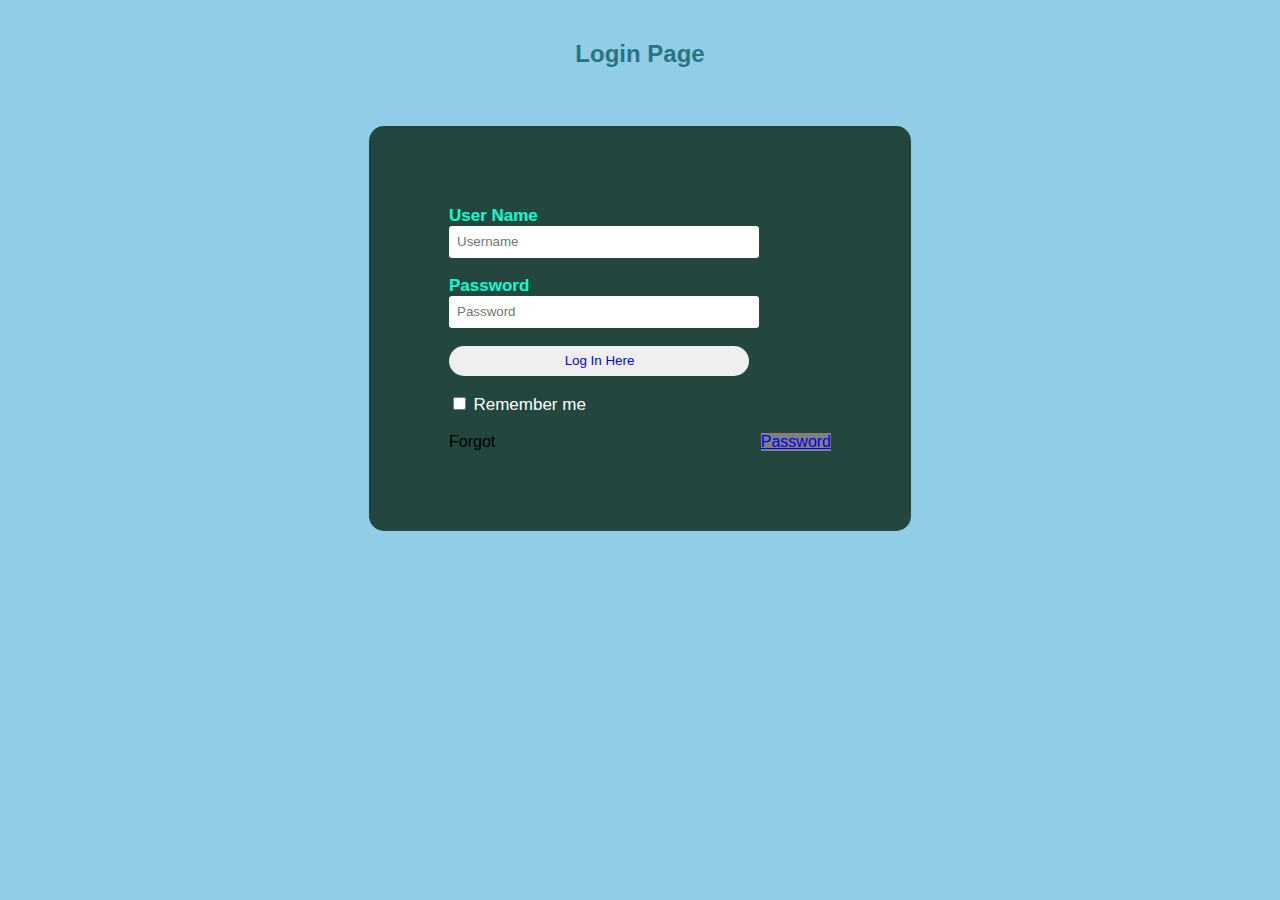
<file: index.html>
<!DOCTYPE html>    
<html>    
<head>    
    <title>Login Form</title>    
    <link rel="stylesheet" type="text/css" href="style.css">    
</head>    
<body>    
    <h2>Login Page</h2><br>    
    <div class="login">    
    <form id="login" method="get" action="login.php">    
        <label><b>User Name     
        </b>    
        </label>    
        <input type="text" name="Uname" id="Uname" placeholder="Username">    
        <br><br>    
        <label><b>Password     
        </b>    
        </label>    
        <input type="Password" name="Pass" id="Pass" placeholder="Password">    
        <br><br>    
        <input type="button" name="log" id="log" value="Log In Here">       
        <br><br>    
        <input type="checkbox" id="check">    
        <span>Remember me</span>    
        <br><br>    
        Forgot <a href="#">Password</a>    
    </form>     
</div>    
</body>    
</html>
</file>
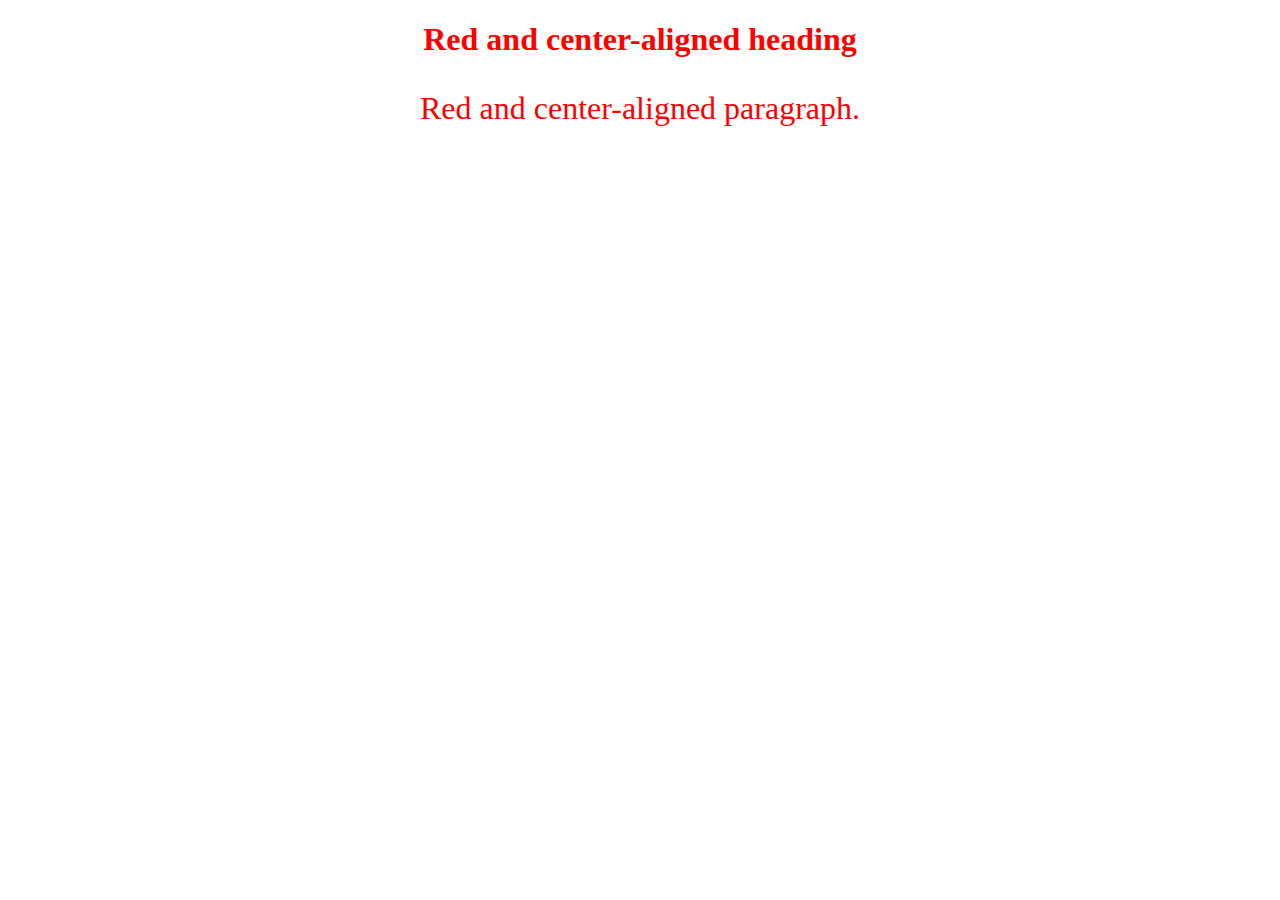
<file: class selector.html>
<!DOCTYPE html>
<!--The CSS Class Selector-->
<html>
    <head>
        <style>
            .center{text-align:center;color: red;font-size: xx-large;}
            </style>
    </head>
    <body>
        <h1 class="center">Red and center-aligned heading</h1>
        <p class="center">Red and center-aligned paragraph.</p>
    </body>
</html>
</file>
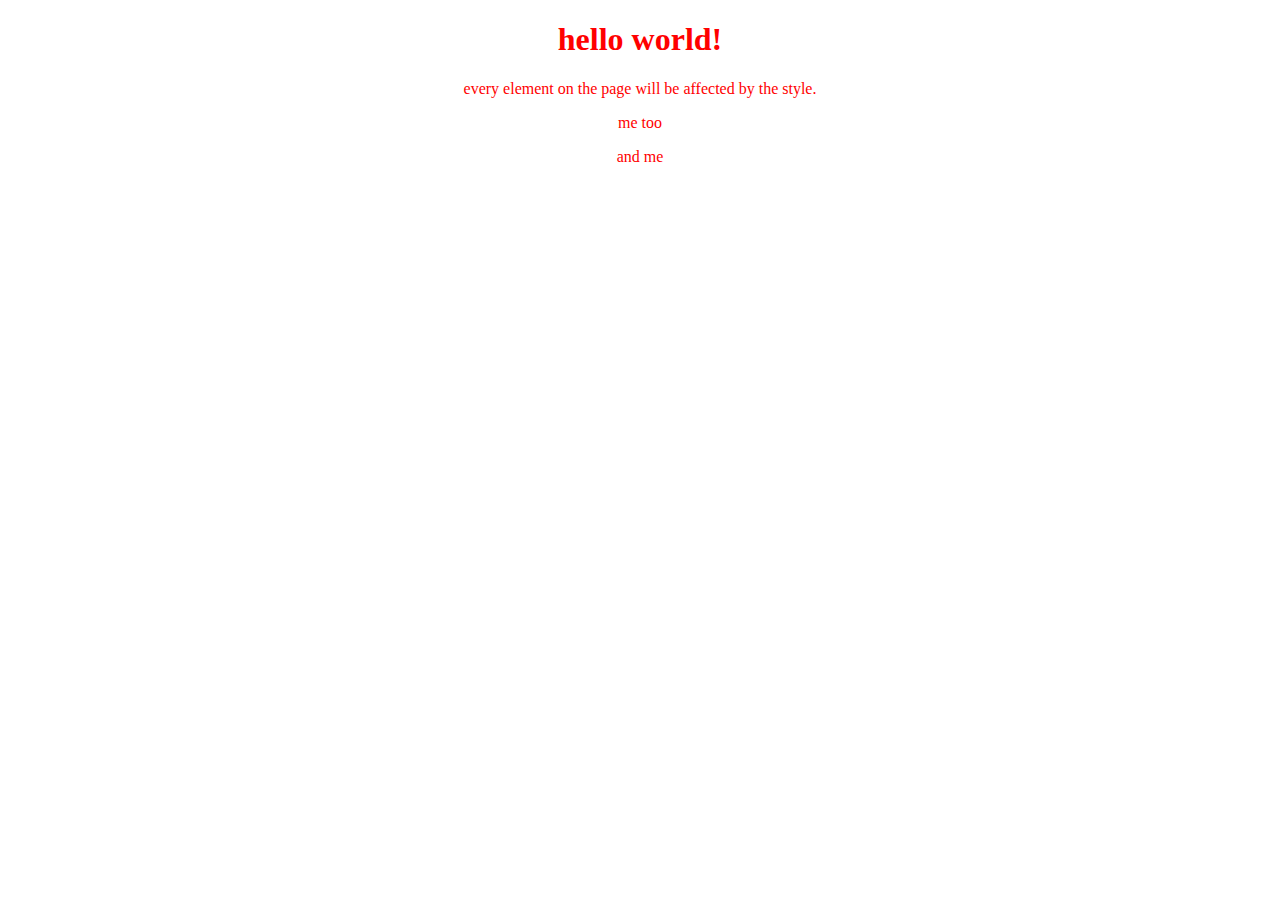
<file: css universal selector.html>
<!DOCTYPE html>
<html>
    <!--The CSS Universal (*) Selector-->
    <head>
        <style>
            * {text-align: center; color: red;}
        </style>
    </head>
    <body>
        <h1> hello world!</h1>
        <p>every element on the page will be affected by the style.</p>
        <p id="para1">me too</p>
        <p>and me</p>
    </body>
</html>
</file>
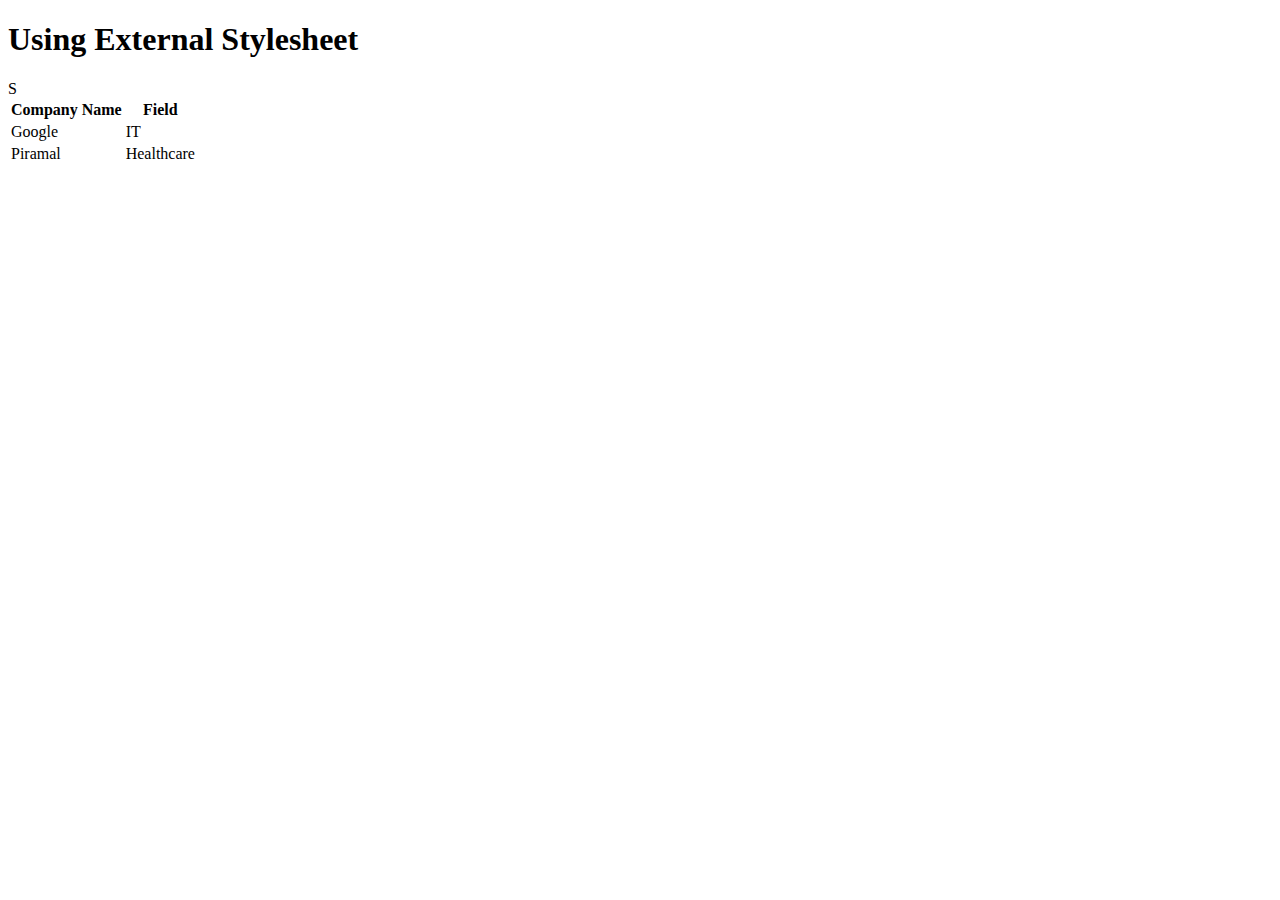
<file: EXTERNAL STYLE.html>
<!DOCTYPE html>
<!--EXTERNAL STYLES-->
<html>
    <head>
        <title> EXTERNAL STYLES </title>
        <link type="text/css" rel="style sheet" href="sample.css">
    </head>
    <body>
        <h1> Using External Stylesheet </h1>
        <table>
            <tr>
                <th> Company Name </th>
                <th>    Field     </th>
            </tr>
            <tr>
                 <td> Google </td> 
                 <td>   IT   </td>
            </tr>
            <tr>
                <td> Piramal     </td>
                <td> Healthcare  </td>S
             </tr>
        </table>
    </body>
</html>
</file>
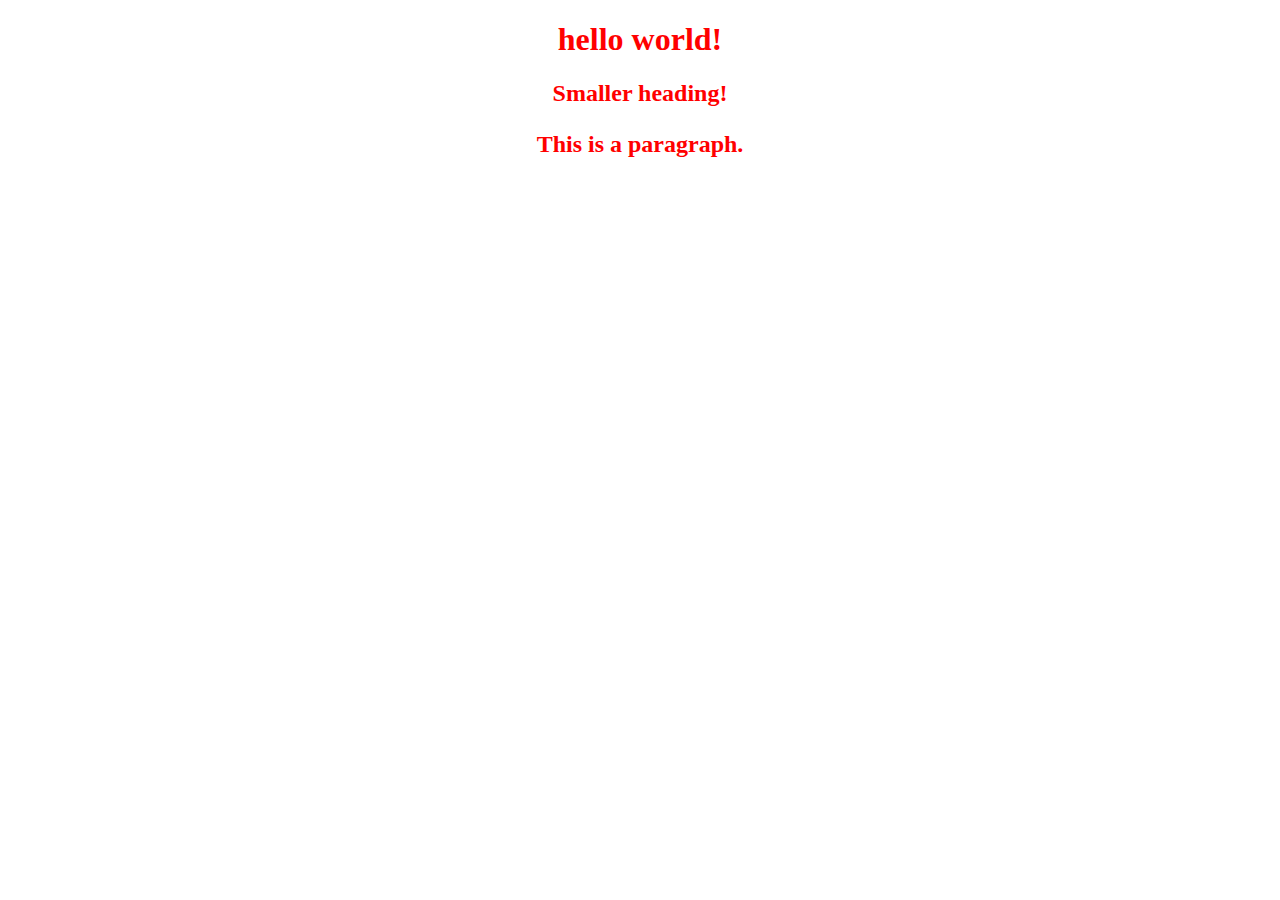
<file: grouping selector.html>
<!DOCTYPE html>
<html>
    <!--The CSS Grouping  Selector-->
    <head>
        <style>
            h1,h2,p {text-align: center;  color: red;}
        </style>
    </head>
    <body>
        <h1> hello world!</h1>
        <h2> Smaller heading!
        <p>This is a paragraph.</p>
    </body>
</html>
</file>
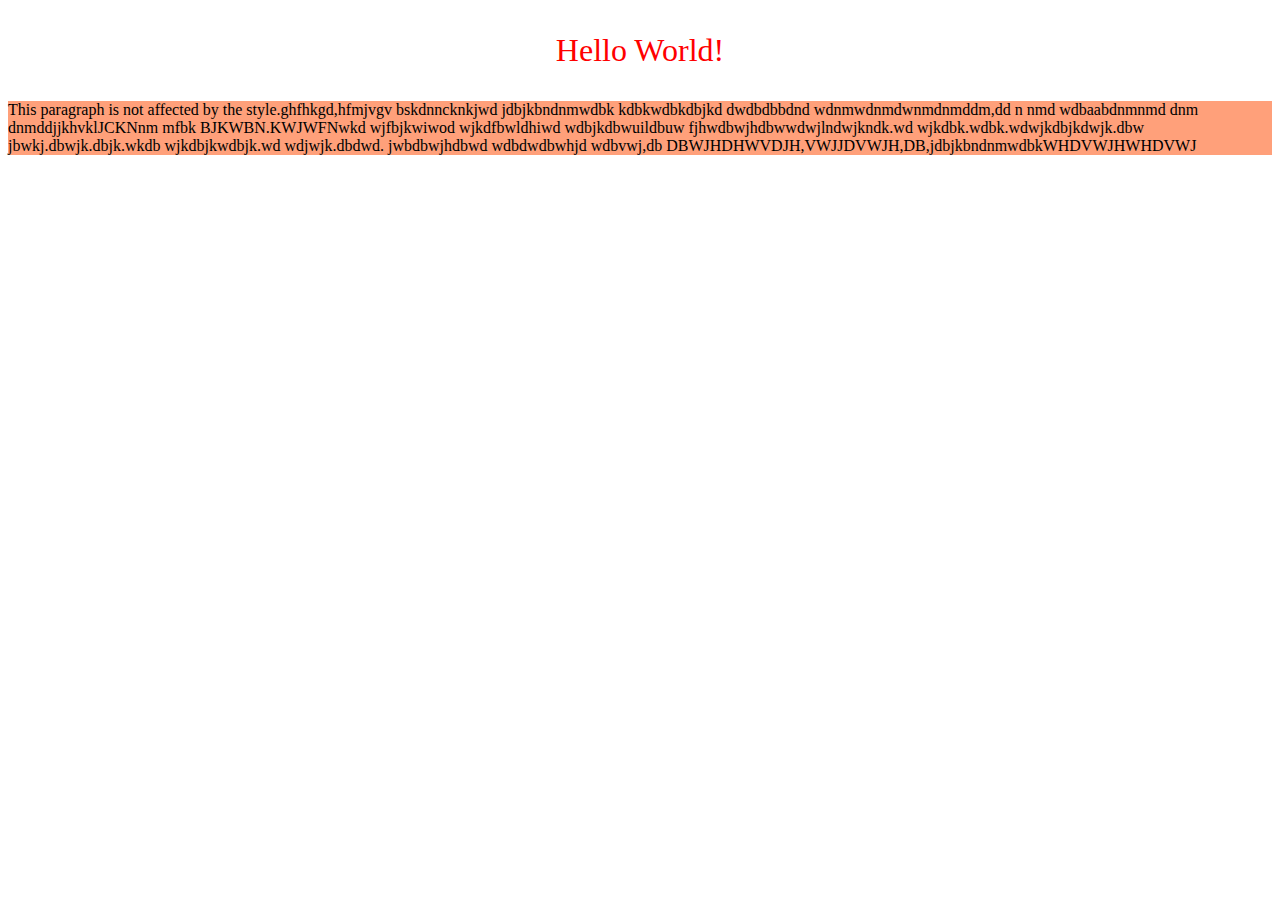
<file: id selector.html>
<!DOCTYPE html>
<!--The CSS id Selector-->
<html>
    <head>
        <style>
            #para1{text-align: center;font-size:xx-large;color: red;}
        </style>
    </head>
    <body>
        <p id="para1"> Hello World!</p>
        <p style="background-color:lightsalmon">This paragraph is not affected by the style.ghfhkgd,hfmjvgv bskdnncknkjwd jdbjkbndnmwdbk kdbkwdbkdbjkd
        dwdbdbbdnd wdnmwdnmdwnmdnmddm,dd n nmd wdbaabdnmnmd dnm dnmddjjkhvklJCKNnm mfbk BJKWBN.KWJWFNwkd wjfbjkwiwod wjkdfbwldhiwd wdbjkdbwuildbuw 
    fjhwdbwjhdbwwdwjlndwjkndk.wd wjkdbk.wdbk.wdwjkdbjkdwjk.dbw  jbwkj.dbwjk.dbjk.wkdb wjkdbjkwdbjk.wd wdjwjk.dbdwd. jwbdbwjhdbwd wdbdwdbwhjd wdbvwj,db DBWJHDHWVDJH,VWJJDVWJH,DB,jdbjkbndnmwdbkWHDVWJHWHDVWJ</p>
    </body>
</html>
</file>
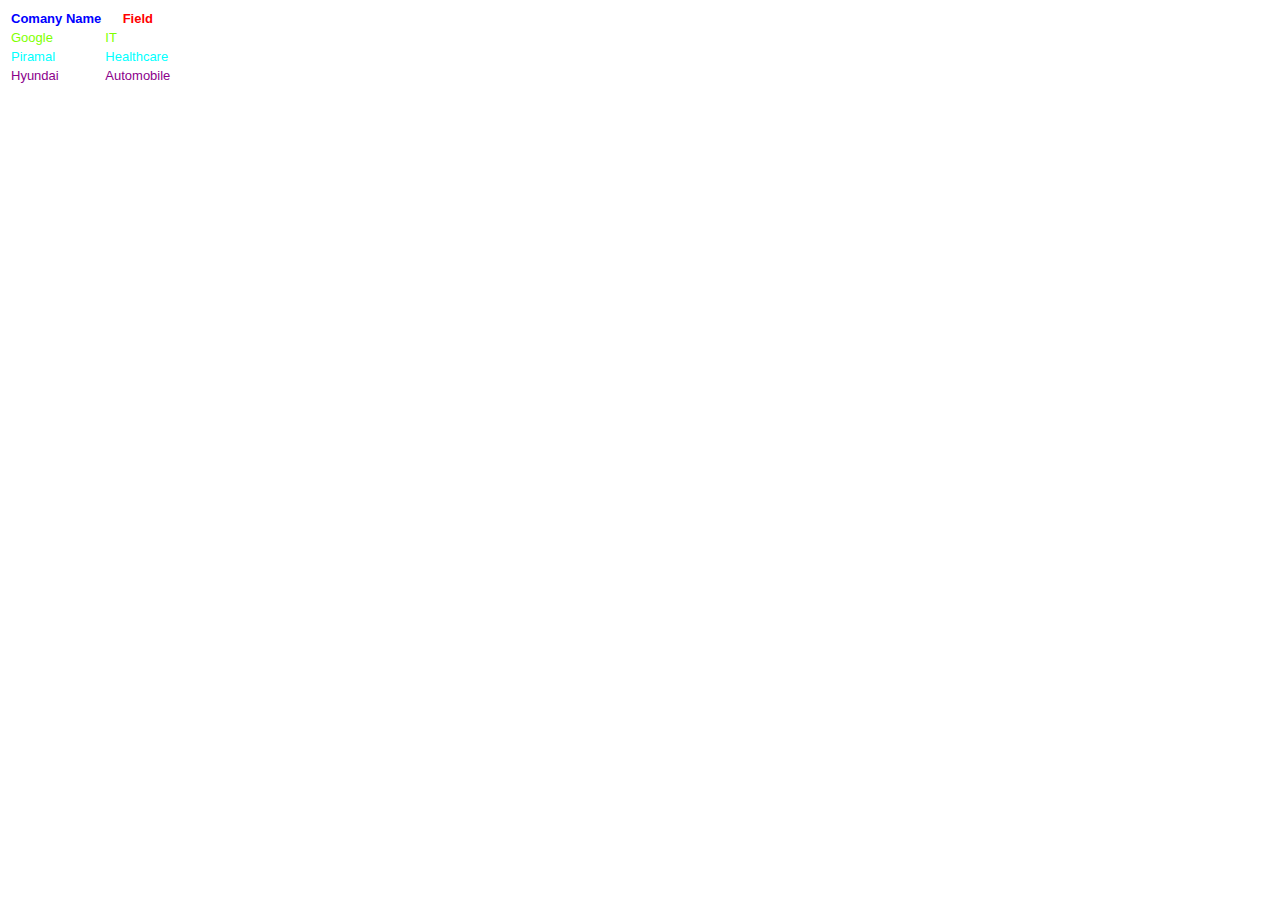
<file: Inline style.html>
<!DOCTYPE html>
<!--Inline styles-->
<html>
<title> Inline styles </title>
<body>
    <table style="font-family:arial;font-size:small">
        <tr>
            <th style="color:blue">
                Comany Name
            </th>
            <th style="color:red">
                Field
            </th>
        </tr>
        <tr style="color:chartreuse">
             <td> Google </td> <td> IT </td>
             </tr>
        <tr style="color:cyan">
             <td> Piramal </td> <td> Healthcare </td>
             </tr>
        <tr style="color:darkmagenta">
             <td> Hyundai </td> <td> Automobile </td>
             </tr>
    </table>
</body>
</html>
</file>
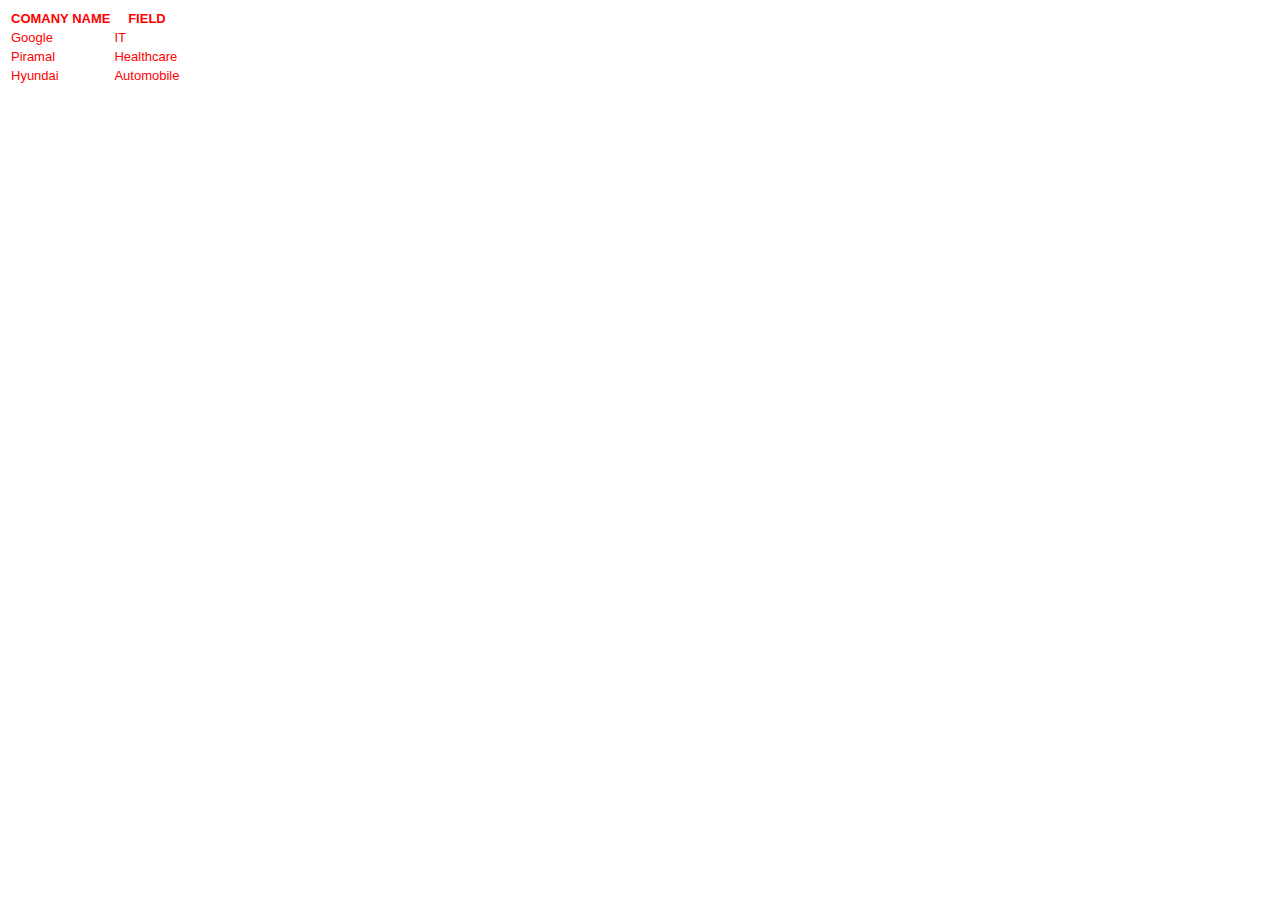
<file: INTERNAL STYLE.html>
<!DOCTYPE html>
<!--INTERNAL STYLES-->
<html>
    <head>
        <title>
             INTERNAL STYLES
        </title>
        <style type="text/css">
            table{font-family: arial; font-size: small; color: red;}
        </style>
    </head>
    <body>
        <table>
            <tr>
                <th> COMANY NAME </th>
                <th> FIELD </th>
            </tr>
            <tr> <TD> Google</TD> <td> IT </td> </tr>
            <tr> <TD> Piramal</TD> <td> Healthcare </td> </tr>
            <tr> <TD> Hyundai </TD> <td> Automobile </td> </tr>
        </table>
    </body>
</html>
</file>
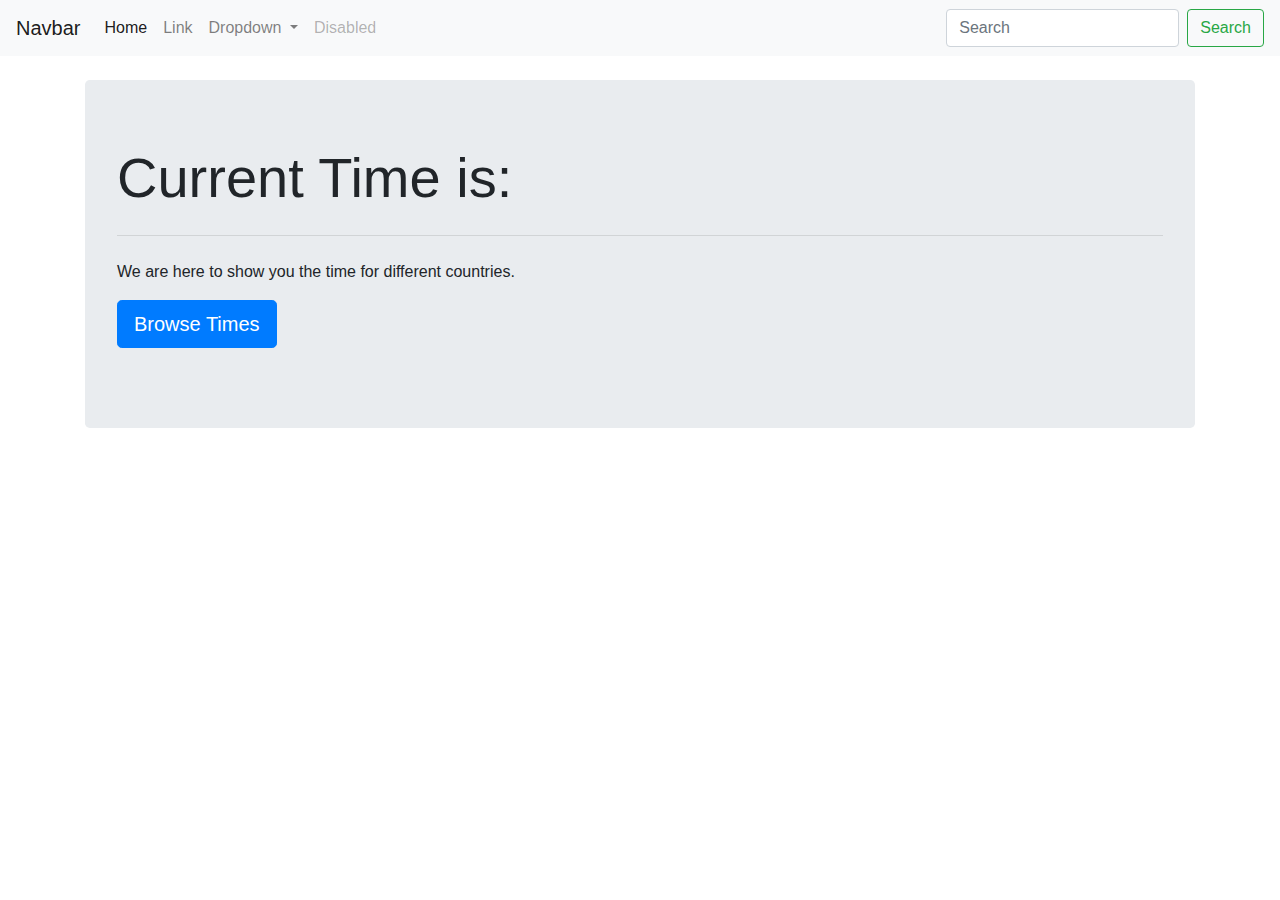
<file: JavaScript Clock project1.html>
<!doctype html>
<html lang="en">
  <head>
    <!-- Required meta tags -->
    <meta charset="utf-8">
    <meta name="viewport" content="width=device-width, initial-scale=1, shrink-to-fit=no">

    <!-- Bootstrap CSS -->
    <link rel="stylesheet" href="https://cdn.jsdelivr.net/npm/bootstrap@4.0.0/dist/css/bootstrap.min.css" integrity="sha384-Gn5384xqQ1aoWXA+058RXPxPg6fy4IWvTNh0E263XmFcJlSAwiGgFAW/dAiS6JXm" crossorigin="anonymous">

    <title>Hello, world!</title>
    <script>
        let a;
        let date;
        let time;
        const options = { weekday: 'long', year: 'numeric', month:'long',day:'numeric' };
        setInterval(() => {
        a = new Date();
        date = a.toLocaleDateString(undefined, options);
        time = a.getHours() + ":" + a.getMinutes() + ":" + a.getSeconds()
        document.getElementById('time').innerHTML = time +  "<br> on " + date;
    }, 1000);
    </script>
  </head>
  <body>
    <nav class="navbar navbar-expand-lg navbar-light bg-light">
        <a class="navbar-brand" href="#">Navbar</a>
        <button class="navbar-toggler" type="button" data-toggle="collapse" data-target="#navbarSupportedContent" aria-controls="navbarSupportedContent" aria-expanded="false" aria-label="Toggle navigation">
          <span class="navbar-toggler-icon"></span>
        </button>
      
        <div class="collapse navbar-collapse" id="navbarSupportedContent">
          <ul class="navbar-nav mr-auto">
            <li class="nav-item active">
              <a class="nav-link" href="#">Home <span class="sr-only">(current)</span></a>
            </li>
            <li class="nav-item">
              <a class="nav-link" href="#">Link</a>
            </li>
            <li class="nav-item dropdown">
              <a class="nav-link dropdown-toggle" href="#" id="navbarDropdown" role="button" data-toggle="dropdown" aria-haspopup="true" aria-expanded="false">
                Dropdown
              </a>
              <div class="dropdown-menu" aria-labelledby="navbarDropdown">
                <a class="dropdown-item" href="#">Action</a>
                <a class="dropdown-item" href="#">Another action</a>
                <div class="dropdown-divider"></div>
                <a class="dropdown-item" href="#">Something else here</a>
              </div>
            </li>
            <li class="nav-item">
              <a class="nav-link disabled" href="#">Disabled</a>
            </li>
          </ul>
          <form class="form-inline my-2 my-lg-0">
            <input class="form-control mr-sm-2" type="search" placeholder="Search" aria-label="Search">
            <button class="btn btn-outline-success my-2 my-sm-0" type="submit">Search</button>
          </form>
        </div>
      </nav>
      <div class="container my-4">
        <div class="jumbotron">
            <h1 class="display-4">Current Time is: <span id="time"></span></h1>
            <p class="lead"></p>
            <hr class="my-4">
            <p>We are here to show you the time for different countries.</p>
            <p class="lead">
              <a class="btn btn-primary btn-lg" href="#" role="button">Browse Times</a>
            </p>
          </div>
      </div>
    <!-- Optional JavaScript -->
    <!-- jQuery first, then Popper.js, then Bootstrap JS -->
    <script src="https://code.jquery.com/jquery-3.2.1.slim.min.js" integrity="sha384-KJ3o2DKtIkvYIK3UENzmM7KCkRr/rE9/Qpg6aAZGJwFDMVNA/GpGFF93hXpG5KkN" crossorigin="anonymous"></script>
    <script src="https://cdn.jsdelivr.net/npm/popper.js@1.12.9/dist/umd/popper.min.js" integrity="sha384-ApNbgh9B+Y1QKtv3Rn7W3mgPxhU9K/ScQsAP7hUibX39j7fakFPskvXusvfa0b4Q" crossorigin="anonymous"></script>
    <script src="https://cdn.jsdelivr.net/npm/bootstrap@4.0.0/dist/js/bootstrap.min.js" integrity="sha384-JZR6Spejh4U02d8jOt6vLEHfe/JQGiRRSQQxSfFWpi1MquVdAyjUar5+76PVCmYl" crossorigin="anonymous"></script>
  </body>
</html>
</file>
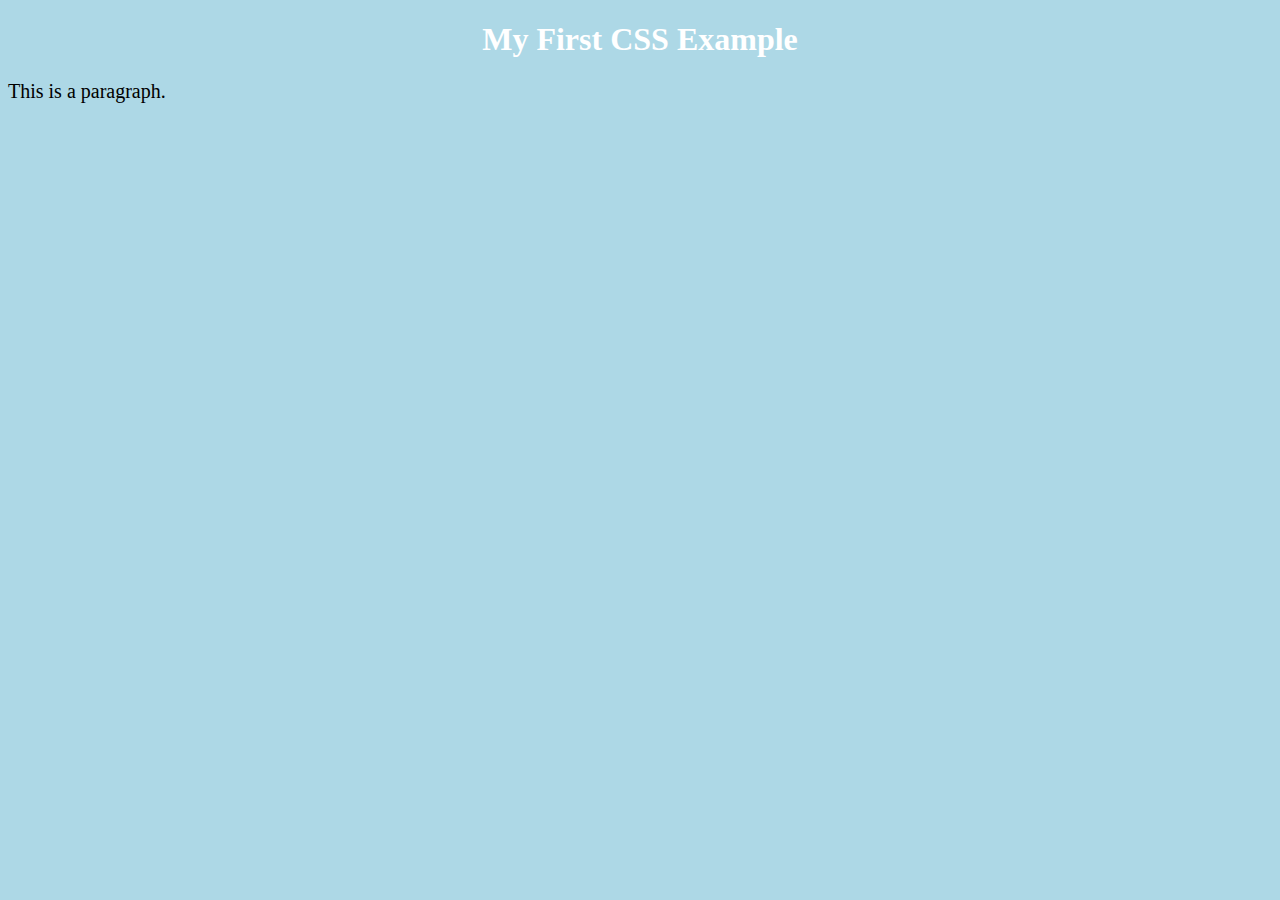
<file: m2.html>
<!DOCTYPE html>
<html>
<!DOCTYPE html>
<head>
<style>
body {
  background-color: lightblue;
}

h1 {
  color: white;
  text-align: center;
}

p {
  font-family: verdana;
  font-size: 20px;
}
</style>
</head>
<body>

<h1>My First CSS Example</h1>
<p>This is a paragraph.</p>

</body>
</html>
</file>
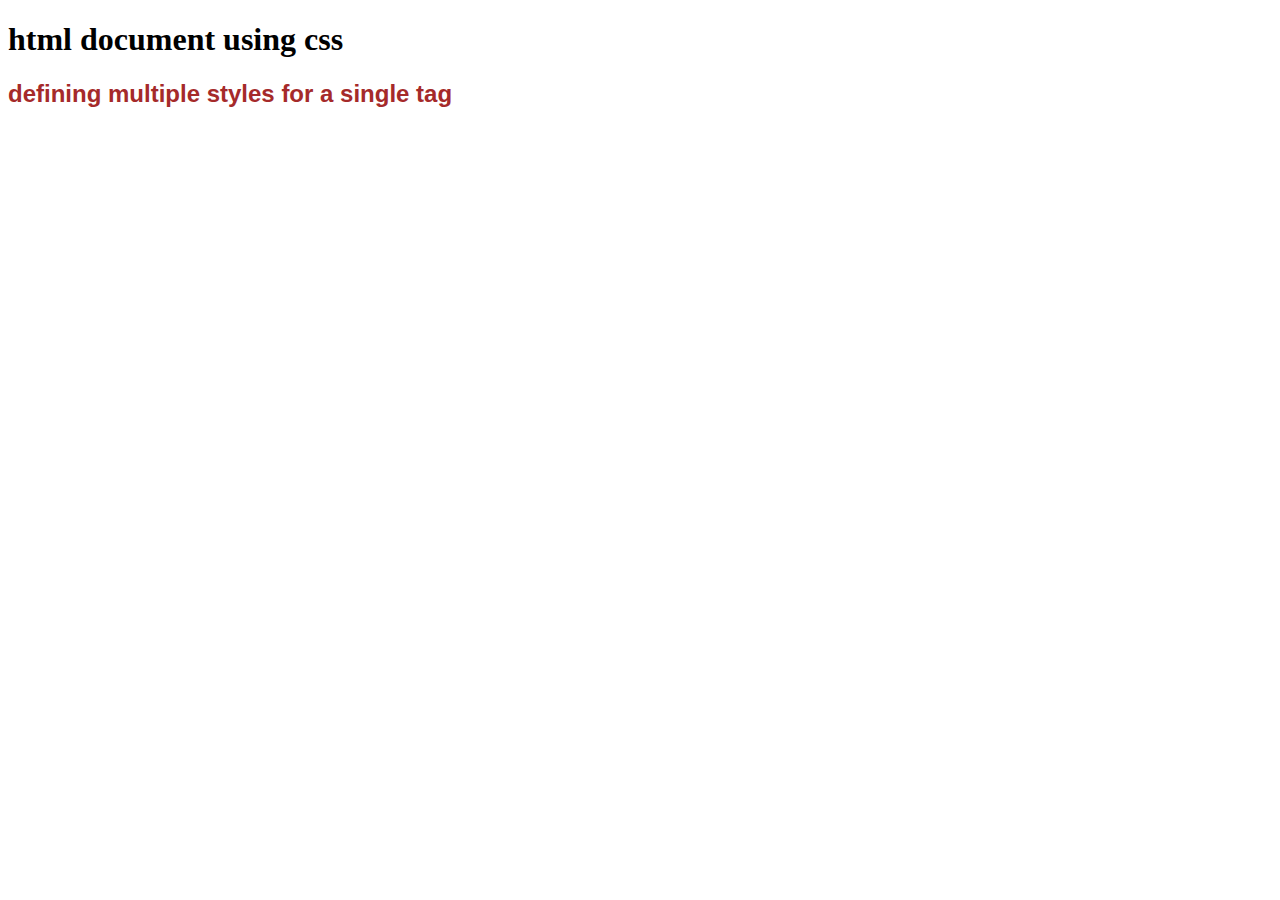
<file: m3.html>
<!DOCTYPE html>
<html>
    <head>
        <title>
            Working with style sheet
        </title>
        <style>
            h2{font-family:Arial, Helvetica, sans-serif;color:brown;}
        </style>
        </head>
        <body>
            <h1>html document using css</h1>
            <h2>defining multiple styles for a single tag</h2>
        </body>
</html>
</file>
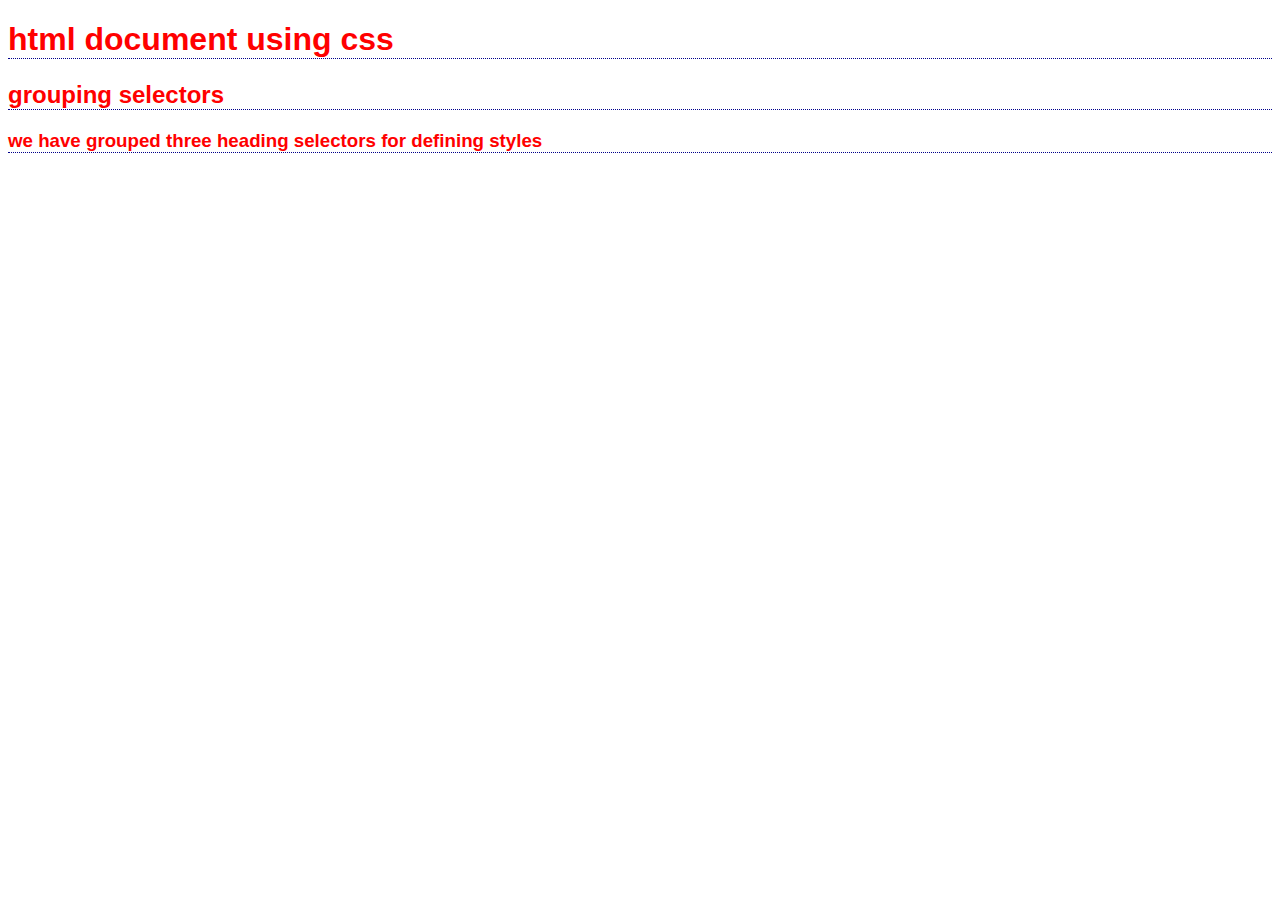
<file: m4.html>
<!DOCTYPE html>
<html>
    <head>
        <title>working with style sheets</title>
        <style>
            h1,h2,h3{font-family:Verdana, Geneva, Tahoma, sans-serif;color:red;border-bottom:1px dotted darkblue;}
            </style>
    </head>
    <body>
        <h1>html document using css</h1>
        <h2>grouping selectors</h2>
        <h3>we have grouped three heading selectors for defining styles</h3>
    </body>
</html>
</file>
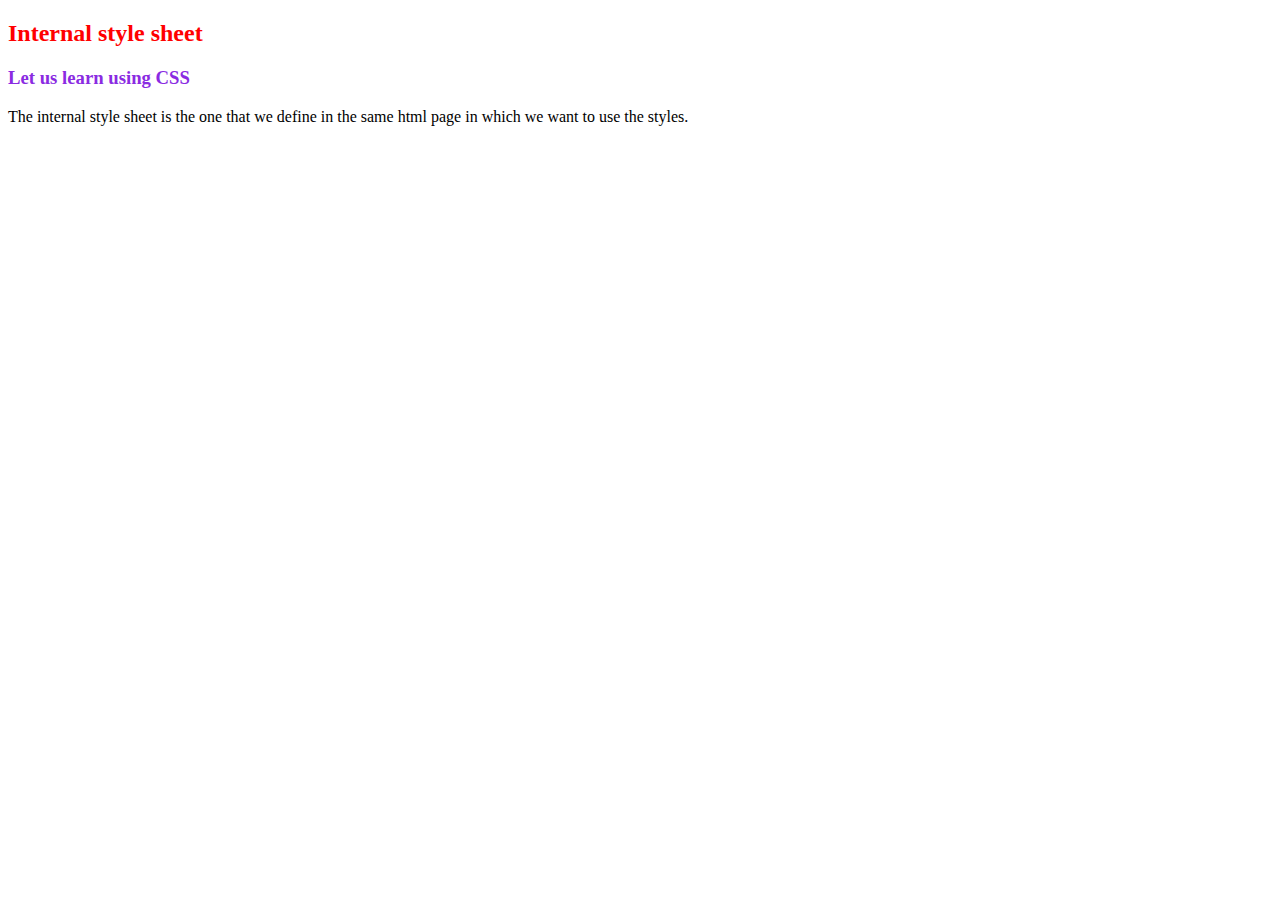
<file: m5.html>
<!DOCTYPE html>
<html>
    <head>
        <title>
            example of internal style sheet
        </title>
        <style type="text/css">
            h2{color:red;}
            h3{color:blueviolet;}
            </style>
    </head>
    <body>
        <h2> Internal style sheet </h2>
        <h3> Let us learn using CSS </h3>
        <p>The internal style sheet is the one that we define in the same html page in which we want to use the styles.</p>
    </body>
</html>
</file>
<file: style.css>
body  
{  
    margin: 0;  
    padding: 0;  
    background-color:#6abadeba;  
    font-family: 'Arial';  
}  
.login{  
        width: 382px;  
        overflow: hidden;  
        margin: auto;  
        margin: 20 0 0 450px;  
        padding: 80px;  
        background: #23463f;  
        border-radius: 15px ;  
          
}  
h2{  
    text-align: center;  
    color: #277582;  
    padding: 20px;  
}  
label{  
    color: #08ffd1;  
    font-size: 17px;  
}  
#Uname{  
    width: 300px;  
    height: 30px;  
    border: none;  
    border-radius: 3px;  
    padding-left: 8px;  
}  
#Pass{  
    width: 300px;  
    height: 30px;  
    border: none;  
    border-radius: 3px;  
    padding-left: 8px;  
      
}  
#log{  
    width: 300px;  
    height: 30px;  
    border: none;  
    border-radius: 17px;  
    padding-left: 7px;  
    color: blue;  
  
  
}  
span{  
    color: white;  
    font-size: 17px;  
}  
a{  
    float: right;  
    background-color: grey;  
}
</file>
<file: sample.css>
body     {background: cyan; margin-top: 20}
h1       {font-weight: bold; text-align: center; color: red; font-family: 'Gill Sans', 'Gill Sans MT', Calibri, 'Trebuchet MS', sans-serif;}
cite     {font-family: 'Gill Sans', 'Gill Sans MT', Calibri, 'Trebuchet MS', sans-serif; font-style: italic}
h2       {font-size: 16pt; font-weight: bold;margin-top: 6; margin-bottom: 6}
p        {margin-top: 4; margin-bottom: 4;}
td       {padding: 1pt 3pt 2pt 3pt;border-style: solid; border-width: 1}
table    {border-style: solid; border-width: 3; border-color: white; font-size: 10pt; text-align: justify}
</file>
